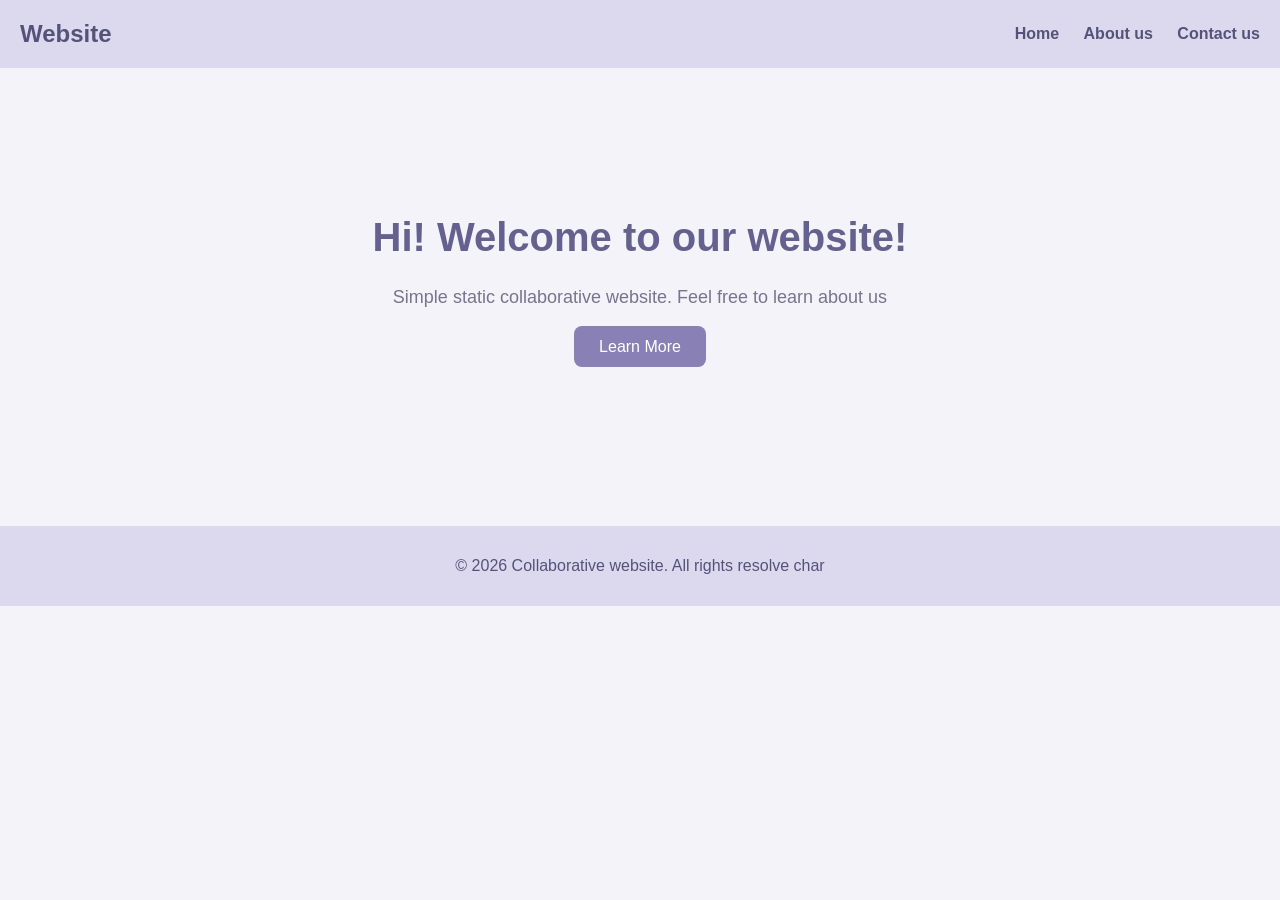
<file: index.html>
<!DOCTYPE html>
<html lang="en">
    <head>
        <meta charset="UTF-8">
        <meta name="viewport" content="width=device-width, initial-scale=1.0">
        <title>Home</title>
        <link rel="stylesheet" href="style.css">
    </head>
    <body>
        <header>
            <h2>Website</h2>

            <nav>
                <a href="index.html">Home</a>
                <a href="about.html">About us</a>
                <a href="contact.html">Contact us</a>
            </nav>
        </header>

        <main class="home">
            <h1> Hi! Welcome to our website!</h1>

            <p> Simple static collaborative website. Feel free to learn about us</p>
            <a href="about.html" class="button">Learn More</a>
        </main>
        <footer>
            <p>&copy; 2026 Collaborative website. All rights resolve char</p>
        </footer>
    </body>
</html>
</file>
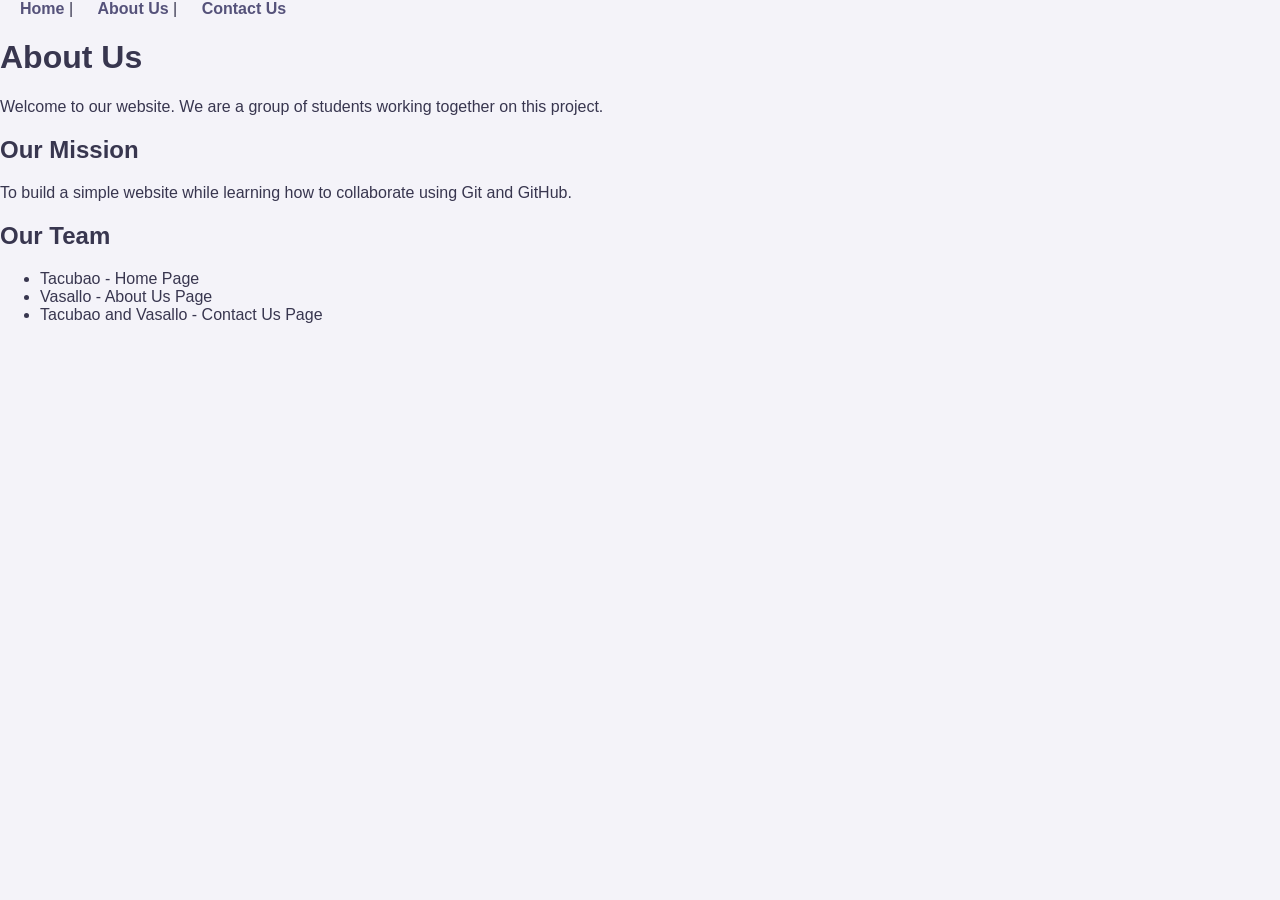
<file: about.html>
<!DOCTYPE html>
<html lang="en">
<head>
  <meta charset="UTF-8">
  <link rel="stylesheet" href="style.css">
  <title>About Us</title>
</head>
<body>

  <nav>
    <a href="index.html">Home</a> |
    <a href="about.html">About Us</a> |
    <a href="contact.html">Contact Us</a>
  </nav>

  <h1>About Us</h1>
  <p>Welcome to our website. We are a group of students working together on this project.</p>

  <h2>Our Mission</h2>
  <p>To build a simple website while learning how to collaborate using Git and GitHub.</p>

  <h2>Our Team</h2>
  <ul>
    <li>Tacubao - Home Page</li>
    <li>Vasallo - About Us Page</li>
    <li>Tacubao and Vasallo - Contact Us Page</li>
  </ul>

</body>
</html>
</file>
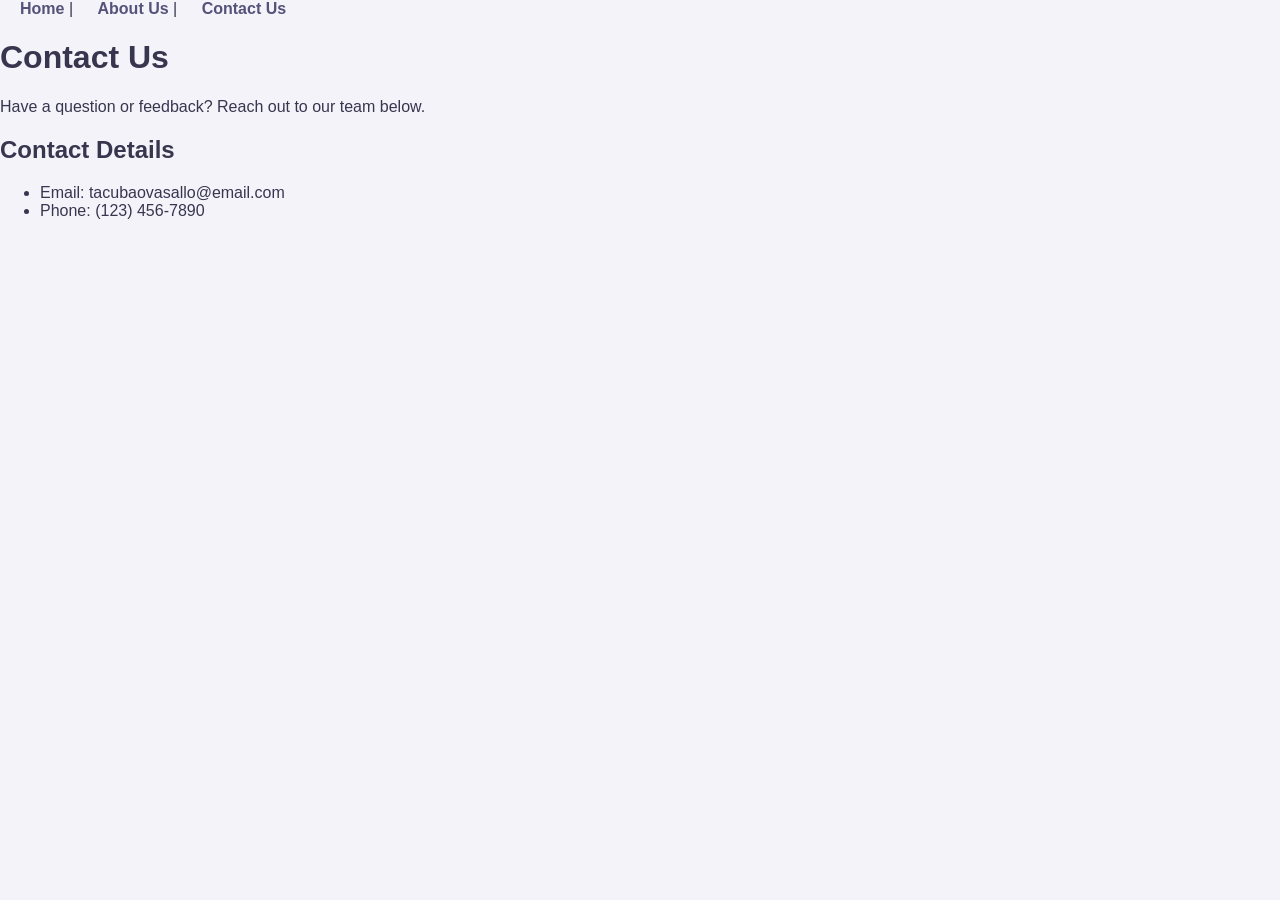
<file: contact.html>
<!DOCTYPE html>
<html lang="en">
<head>
  <meta charset="UTF-8">
  <title>Contact Us</title>
  <link rel="stylesheet" href="style.css">
</head>
<body>

  <nav>
    <a href="index.html">Home</a> |
    <a href="about.html">About Us</a> |
    <a href="contact.html">Contact Us</a>
  </nav>

  <h1>Contact Us</h1>
  <p>Have a question or feedback? Reach out to our team below.</p>

  <h2>Contact Details</h2>
  <ul>
    <li>Email: tacubaovasallo@email.com</li>
    <li>Phone: (123) 456-7890</li>
  </ul>

</body>
</html>
</file>
<file: style.css>
body{
    margin:0;
    font-family: Arial, sans-serif;
    background-color: #F4F3F9;
    color: #38364F;
}
header{
    background-color: #DCD9EE;
    padding: 20px;
    display: flex;
    justify-content: space-between;
    align-items: center;
}
header h2{
    color: #55527A;
    margin: 0;
}
nav a{
    text-decoration: none;
    color: #55527A;
    margin-left: 20px;
    font-weight: bold;
}

.home{
    text-align: center;
    padding: 120px 20px;
}
.home h1{
    color: #64618F;
    font-size: 40px;
}
.home p{
    font-size: 18px;
    color: #77748d;
    margin-bottom: 30px;
}
.button{
    background-color: #8981b5;
    color: white;
    padding: 12px 25px;
    border-radius: 8px;
    text-decoration: none;
}
.content {
    background-color: white;
    max-width: 700px;
    margin: 70px auto;
    padding: 40px;
    border-radius: 12px;
    line-height: 1.8;
}

.content h1 {
    color: #64618F;
}

footer {
    text-align: center;
    background-color: #DCD9EE;
    color: #55527A;
    padding: 15px;
    margin-top: 50px;
}
</file>
